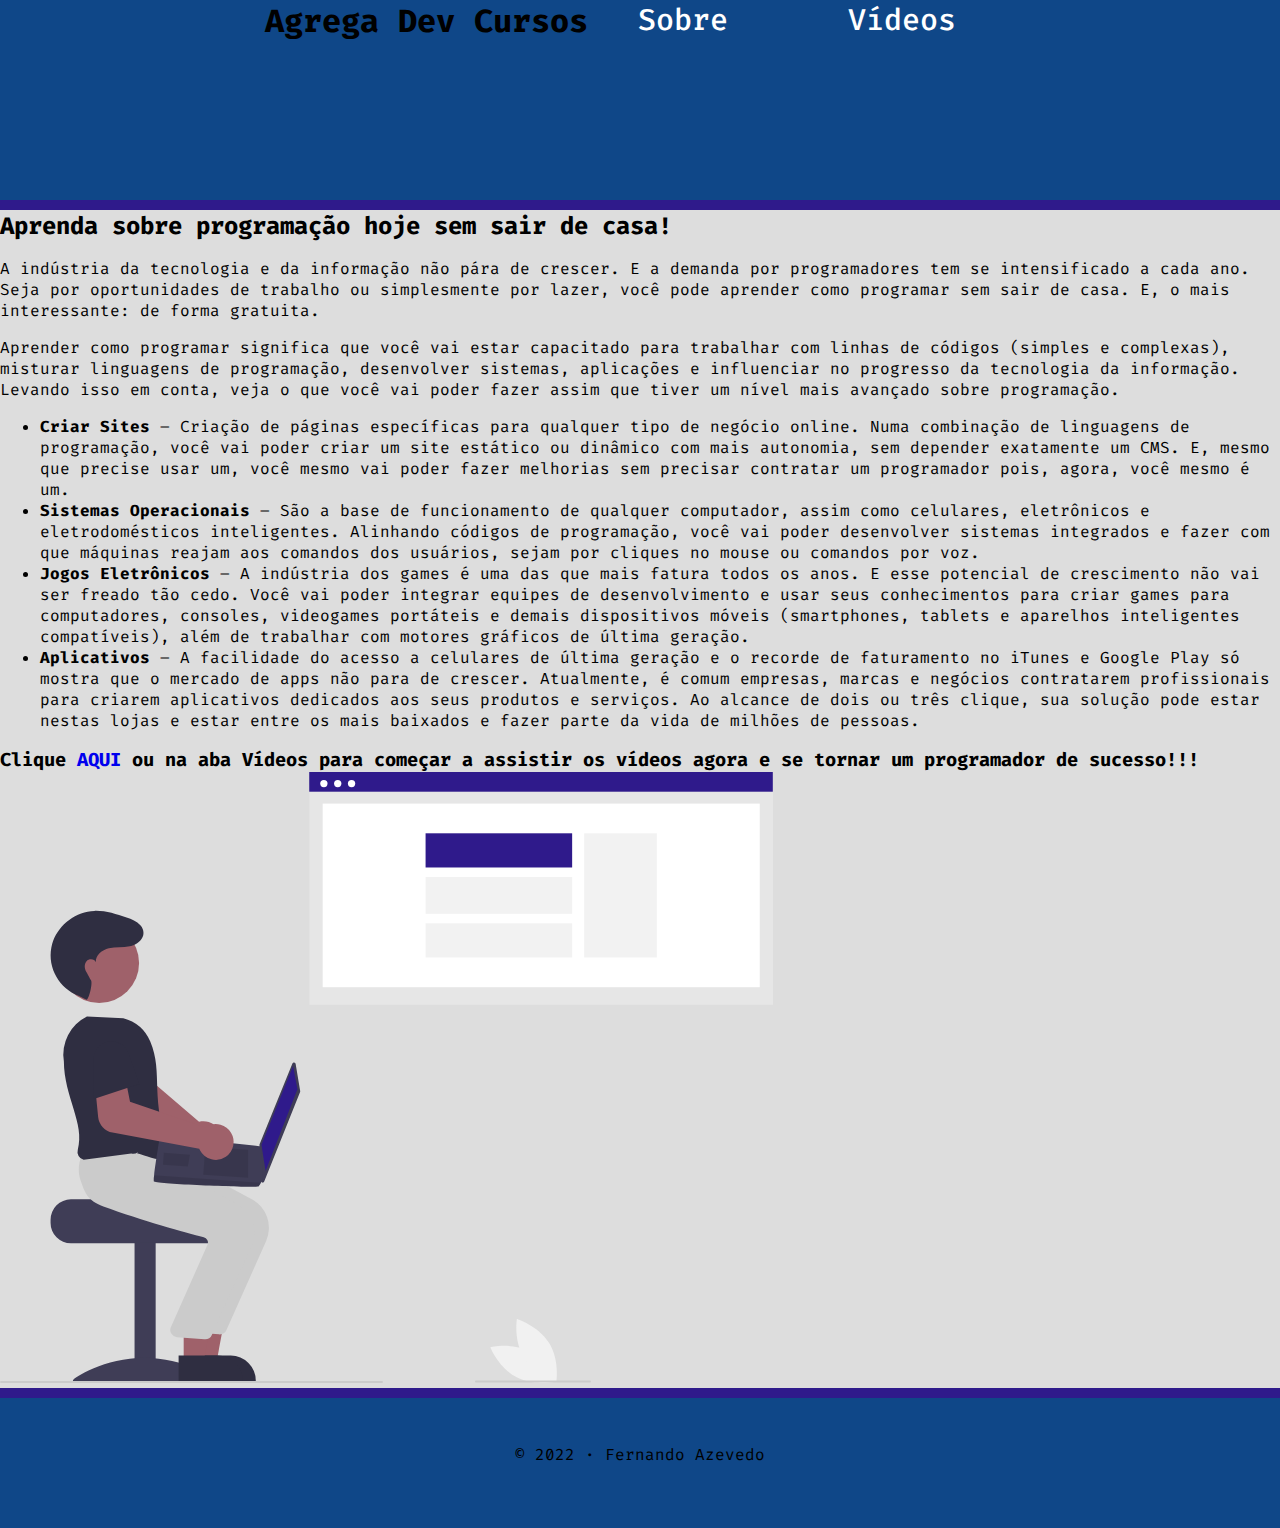
<file: index.html>
<!DOCTYPE html>
<html lang="pt-BR">
    <head>
        <meta charset="UTF-8">

        <link rel="preconnect" href="https://fonts.gstatic.com" crossorigin>
        <link rel="preconnect" href="https://fonts.googleapis.com">
        <link href="https://fonts.googleapis.com/css2?family=Space+Mono:wght@700&display=swap" rel="stylesheet"> 
        <link href="https://fonts.googleapis.com/css2?family=Fira+Code:wght@300;400;500;700&family=Press+Start+2P&display=swap" rel="stylesheet"> 

        <link rel="stylesheet" href="/css/styles.css">

        <link rel="stylesheet" href="/css/reset.css">
        
        <title>Agrega Dev Cursos</title>
    </head>
    
    <body>

        <header class="main-header">

            <h1 class="main-title">Agrega Dev Cursos</h1>

            <div>
                <a class="main-action" href="index.html">Sobre</a>
                <a class="main-action" href="videos.html">Vídeos</a>
            </div>

        </header>

        <main class="sobre">
            <div class="wrapper">
                <h2>Aprenda sobre programação hoje sem sair de casa!</h2>
                <p>A indústria da tecnologia e da informação não pára de crescer. E a demanda por programadores tem se intensificado a cada ano. Seja por oportunidades de trabalho ou simplesmente por lazer, você pode aprender como programar sem sair de casa. E, o mais interessante: de forma gratuita.</p>
                <p>Aprender como programar significa que você vai estar capacitado para trabalhar com linhas de códigos (simples e complexas), misturar linguagens de programação, desenvolver sistemas, aplicações e influenciar no progresso da tecnologia da informação.
                    Levando isso em conta, veja o que você vai poder fazer assim que tiver um nível mais avançado sobre programação.
                </p>
                 <ul>
                    <li><b>Criar Sites</b> – Criação de páginas específicas para qualquer tipo de negócio online. Numa combinação de linguagens de programação, você vai poder criar um site estático ou dinâmico com mais autonomia, sem depender exatamente um CMS. E, mesmo que precise usar um, você mesmo vai poder fazer melhorias sem precisar contratar um programador pois, agora, você mesmo é um.</li>
                    <li><b>Sistemas Operacionais</b> – São a base de funcionamento de qualquer computador, assim como celulares, eletrônicos e eletrodomésticos inteligentes. Alinhando códigos de programação, você vai poder desenvolver sistemas integrados e fazer com que máquinas reajam aos comandos dos usuários, sejam por cliques no mouse ou comandos por voz.</li>
                    <li><b>Jogos Eletrônicos</b> – A indústria dos games é uma das que mais fatura todos os anos. E esse potencial de crescimento não vai ser freado tão cedo. Você vai poder integrar equipes de desenvolvimento e usar seus conhecimentos para criar games para computadores, consoles, videogames portáteis e demais dispositivos móveis (smartphones, tablets e aparelhos inteligentes compatíveis), além de trabalhar com motores gráficos de última geração.</li>
                    <li><b>Aplicativos</b> – A facilidade do acesso a celulares de última geração e o recorde de faturamento no iTunes e Google Play só mostra que o mercado de apps não para de crescer. Atualmente, é comum empresas, marcas e negócios contratarem profissionais para criarem aplicativos dedicados aos seus produtos e serviços. Ao alcance de dois ou três clique, sua solução pode estar nestas lojas e estar entre os mais baixados e fazer parte da vida de milhões de pessoas.</li>
                </ul>
                    
                    <h3>Clique <a href="videos.html">AQUI</a> ou na aba Vídeos para começar a assistir os vídeos agora e se tornar um programador de sucesso!!!</h3>
            </div>
        </main>
        <aside>
            <img src="/assets/img/undraw_web_developer_re_h7ie.svg" alt="">
        </aside>
        
        <footer>
            <p>© 2022 · Fernando Azevedo </p>
        </footer>
    </body>
</html>
</file>
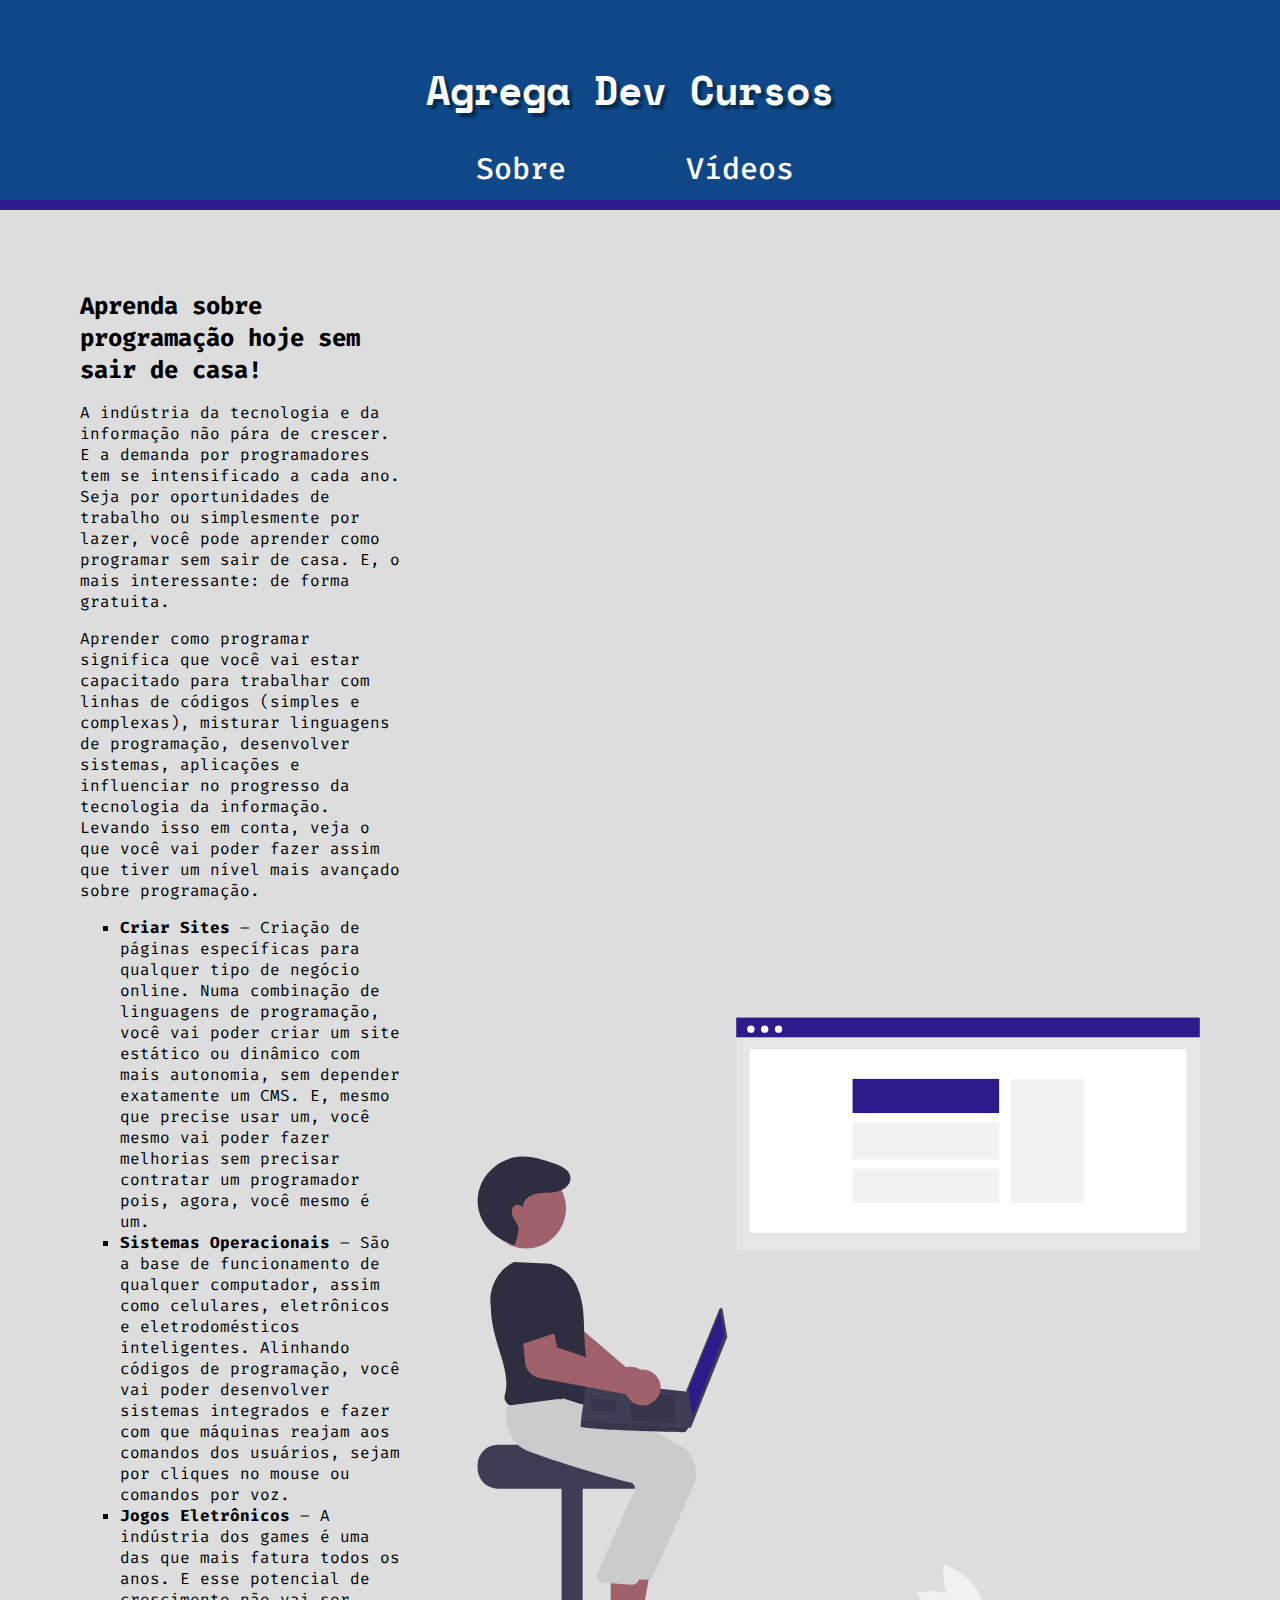
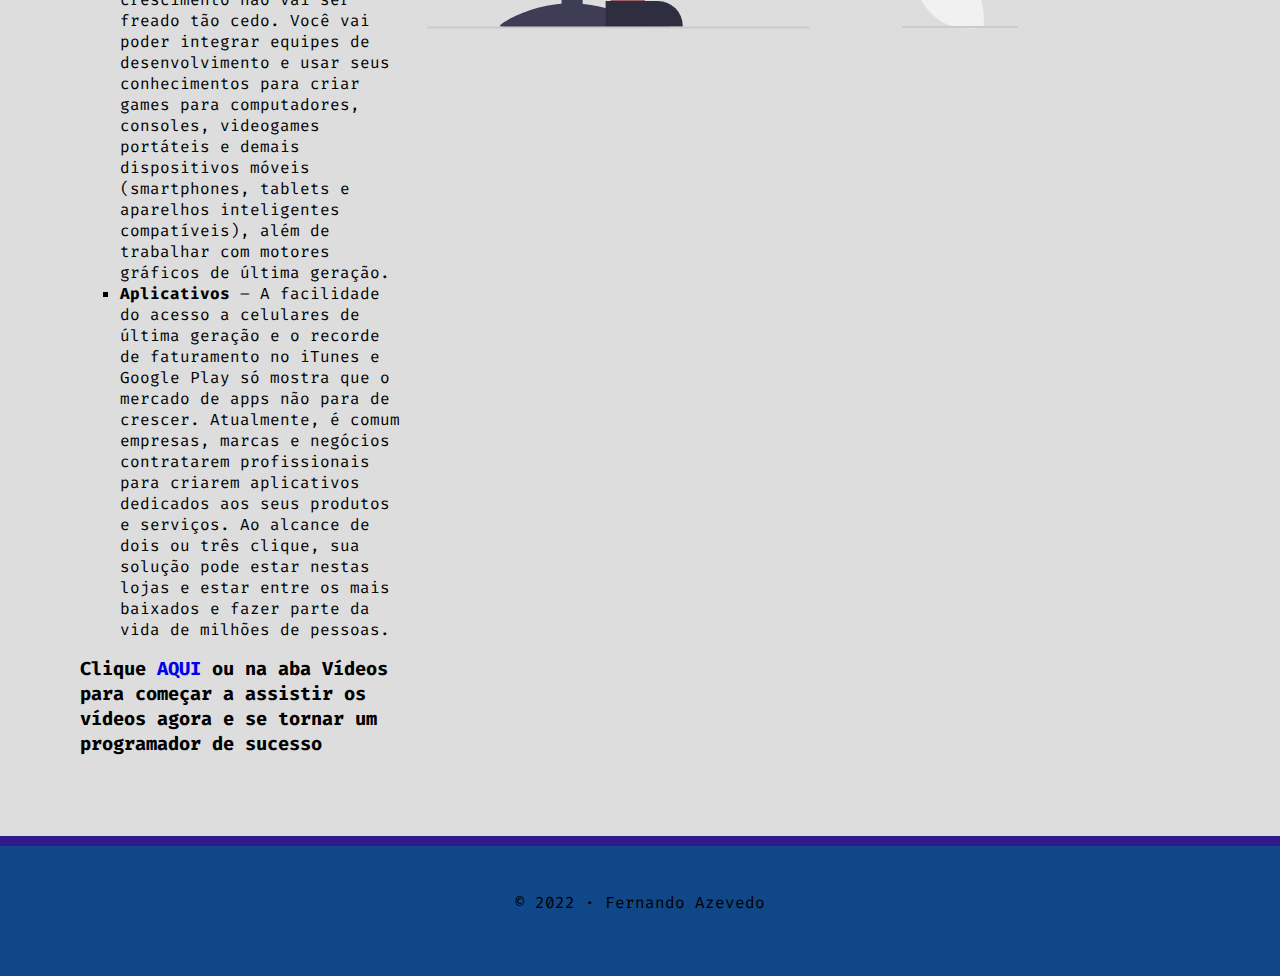
<file: views/index.html>
<!DOCTYPE html>
<html lang="pt-BR">
    <head>
        <meta charset="UTF-8">

        <link rel="preconnect" href="https://fonts.gstatic.com" crossorigin>
        <link rel="preconnect" href="https://fonts.googleapis.com">
        <link href="https://fonts.googleapis.com/css2?family=Space+Mono:wght@700&display=swap" rel="stylesheet"> 
        <link href="https://fonts.googleapis.com/css2?family=Fira+Code:wght@300;400;500;700&family=Press+Start+2P&display=swap" rel="stylesheet"> 

        <link rel="stylesheet" href="/css/styles.css">

        <link rel="stylesheet" href="/css/reset.css">
        
        <title>Agrega Dev Cursos</title>
    </head>
    <body>
        <header class="main-header">
            <nav class="main-menu">
                <div class="main-title">
                    <h1>Agrega Dev Cursos</h1>
                </div>
                <div class="main-menu">
                    <a class="main-action" href="index.html">Sobre</a>
                    <a class="main-action" href="videos.html">Vídeos</a>
                </div>
            </nav>
        </header>
        <section class="sobre">
            <div class="wrapper">
                <h2>Aprenda sobre programação hoje sem sair de casa!</h2>
                <p>A indústria da tecnologia e da informação não pára de crescer. E a demanda por programadores tem se intensificado a cada ano. Seja por oportunidades de trabalho ou simplesmente por lazer, você pode aprender como programar sem sair de casa. E, o mais interessante: de forma gratuita.</p>
                <p>Aprender como programar significa que você vai estar capacitado para trabalhar com linhas de códigos (simples e complexas), misturar linguagens de programação, desenvolver sistemas, aplicações e influenciar no progresso da tecnologia da informação.
                    Levando isso em conta, veja o que você vai poder fazer assim que tiver um nível mais avançado sobre programação.
                </p>
                 <ul>
                    <li><b>Criar Sites</b> – Criação de páginas específicas para qualquer tipo de negócio online. Numa combinação de linguagens de programação, você vai poder criar um site estático ou dinâmico com mais autonomia, sem depender exatamente um CMS. E, mesmo que precise usar um, você mesmo vai poder fazer melhorias sem precisar contratar um programador pois, agora, você mesmo é um.</li>
                    <li><b>Sistemas Operacionais</b> – São a base de funcionamento de qualquer computador, assim como celulares, eletrônicos e eletrodomésticos inteligentes. Alinhando códigos de programação, você vai poder desenvolver sistemas integrados e fazer com que máquinas reajam aos comandos dos usuários, sejam por cliques no mouse ou comandos por voz.</li>
                    <li><b>Jogos Eletrônicos</b> – A indústria dos games é uma das que mais fatura todos os anos. E esse potencial de crescimento não vai ser freado tão cedo. Você vai poder integrar equipes de desenvolvimento e usar seus conhecimentos para criar games para computadores, consoles, videogames portáteis e demais dispositivos móveis (smartphones, tablets e aparelhos inteligentes compatíveis), além de trabalhar com motores gráficos de última geração.</li>
                    <li><b>Aplicativos</b> – A facilidade do acesso a celulares de última geração e o recorde de faturamento no iTunes e Google Play só mostra que o mercado de apps não para de crescer. Atualmente, é comum empresas, marcas e negócios contratarem profissionais para criarem aplicativos dedicados aos seus produtos e serviços. Ao alcance de dois ou três clique, sua solução pode estar nestas lojas e estar entre os mais baixados e fazer parte da vida de milhões de pessoas.</li>
                </ul>
                    
                    <h3>Clique <a href="videos.html">AQUI</a> ou na aba Vídeos para começar a assistir os vídeos agora e se tornar um programador de sucesso</h3>
            </div>
            <div class="wrapper-image"></div>
                <img src="/assets/img/undraw_web_developer_re_h7ie.svg" alt="">
            </div>
        </section>
        <footer>
            <p>© 2022 · Fernando Azevedo </p>
        </footer>
    </body>
</html>
</file>
<file: css/styles.css>
body {
    background: #DDD;
}

.main-header {
    position: relative;
    display: flex;
    justify-content: center;
    background-color: #0f4788;
    border-bottom: 10px solid #2f1a8b;
    height: 200px;
    width: 100%;
}

.main-menu {
    padding-top: 30px;
    font-family: "Fira Code" ,sans-serif;
    
}

.main-title h1 {
    font-family: 'Space Mono', monospace;
    font-weight: 700;
    color: #fff;
    font-size: 40px;
    text-shadow: 4px 4px 2px rgb(0, 46, 83);
    padding-top: 30px;
}

.main-action {
    display: inline-block;
    padding-left: 50px;
    color: #fff;
    font-size: 30px;
    margin-right: 60px;
    transition: 0.3s ease-in-out;
    font-weight: 500;
}

.main-action:hover {
    color: #fff;
    transform: scale(1.05);
    text-shadow: 3px 3px 4px rgba(0, 0, 0, 0.884);
}
/* ******************************  Section Sobre  ********************************** */
section {
    display: flex;
    flex-direction: row;
    gap: 10px;
    margin: 80px;
}

section ul {
    list-style: square;
}



/* ******************************  Cards  ********************************** */
.title-videos {
    display: flex;
    justify-content: center;
    padding-top: 30px;
}

.cards {
    max-width: 1000px;
    margin: 0 auto;
    display: grid;
    grid-template-columns: 1fr 1fr;
    gap: 20px;
    cursor: pointer;
    padding-bottom: 30px;
}

.card {
    background-color: #0f4788; 
    border-radius: 10px;
}

.card__image-container img {
    width: 100%;
    border-radius: 10px;
}
.card__content {
    font-family: 'Space Mono', monospace;
    color: #fff;
}

.card__content, 
.card__info {
    padding: 24px;
}


/* ******************************  Footer  ********************************** */

footer {
    position: relative;
    background-color: #0f4788;
    border-top: 10px solid #2f1a8b;
    height: 100px;
    width: 100%;
    bottom: 0;
    padding-top: 30px;
    
}

footer p{
    display: flex;
    justify-content: center;
    text-decoration: none;
}
</file>
